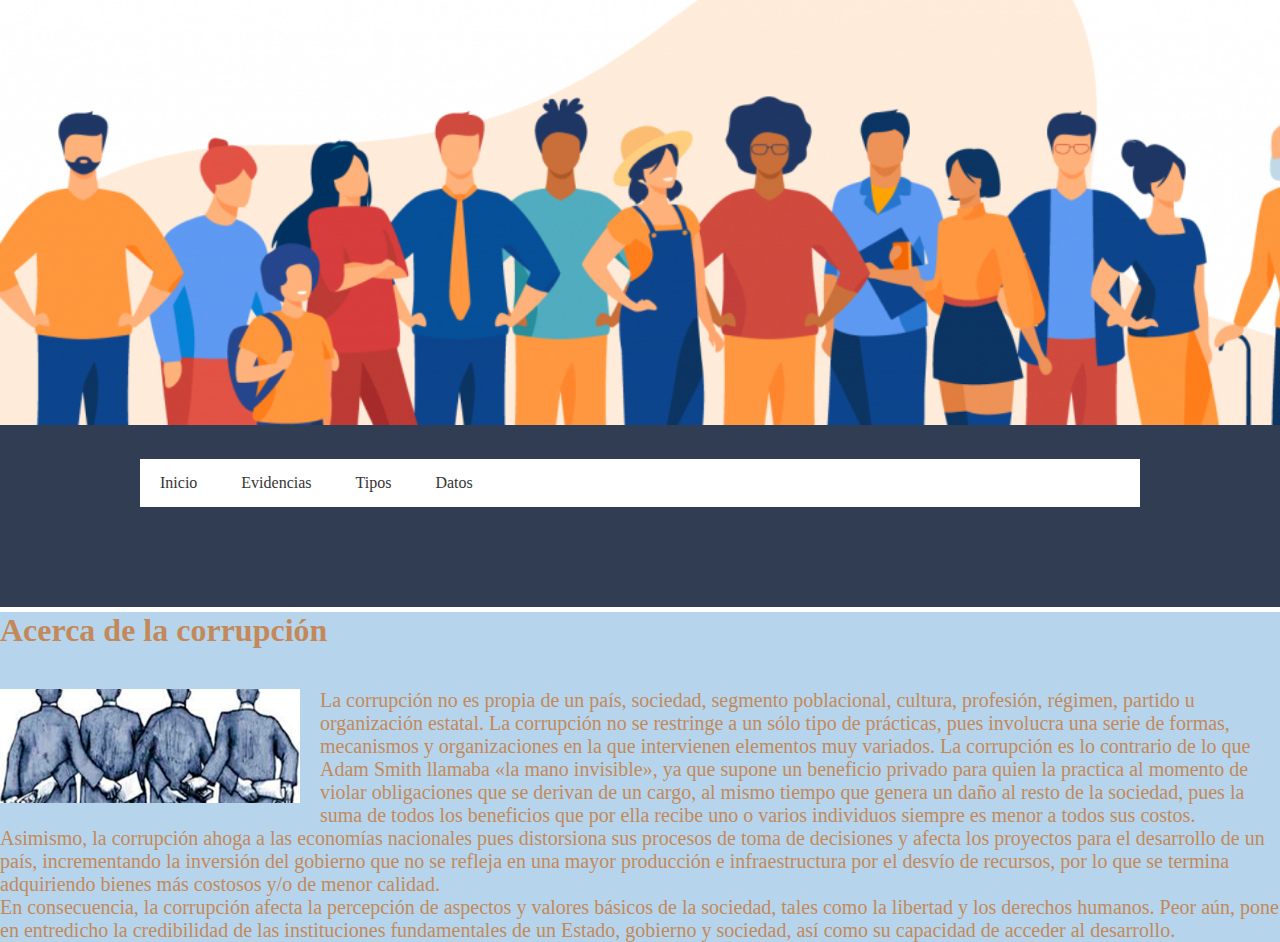
<file: index.html>
<!DOCTYPE html>
<html>
<head>
<meta charset="UTF-8">
<img src="imagenes/banner.png" height="425">
<title>Corrupción en México</title>
<link rel="stylesheet" href="estilo.css">
</head>
<body text="#c4895a" face="helvetica">
	<header>
		<nav class="navegacion">
			<ul class="menu">
				<li><a href="index.html">Inicio</a></li>
				<li><a href="evidencias.html">Evidencias</a></li>
				<li><a href="tipos.html">Tipos</a>
					<ul class="submenu">
						<li><a href="tipouno.html">1</a></li>
						<li><a href="tipodos.html">2</a></li>
						<li><a href="tipotres.html">3</a></li>
					</ul>
				</li>
        <li><a href="datos.html">Datos</a></li>
			</ul>
		</nav>
		</header>
		<div class="container-all">
	  <h1 class="title">Acerca de la corrupción</h1>
		<img src="imagenes/imguno.png" alt="">
				<p>La corrupción no es propia de un país, sociedad, segmento poblacional, cultura, profesión, régimen, partido u organización estatal. La corrupción no se restringe a un sólo tipo de prácticas, pues involucra una serie de formas, mecanismos y organizaciones en la que intervienen elementos muy variados. La corrupción es lo contrario de lo que Adam Smith llamaba «la mano invisible», ya que supone un beneficio privado para quien la practica al momento de violar obligaciones que se derivan de un cargo, al mismo tiempo que genera un daño al resto de la sociedad, pues la suma de todos los beneficios que por ella recibe uno o varios individuos siempre es menor a todos sus costos. Asimismo, la corrupción ahoga a las economías nacionales pues distorsiona sus procesos de toma de decisiones y afecta los proyectos para el desarrollo de un país, incrementando la inversión del gobierno que no se refleja en una mayor producción e infraestructura por el desvío de recursos, por lo que se termina adquiriendo bienes más costosos y/o de menor calidad. </p>
<p>
En consecuencia, la corrupción afecta la percepción de aspectos y valores básicos de la sociedad, tales como la libertad y los derechos humanos. Peor aún, pone en entredicho la credibilidad de las instituciones fundamentales de un Estado, gobierno y sociedad, así como su capacidad de acceder al desarrollo.
</p>
</div>
</body>
</html>
</file>
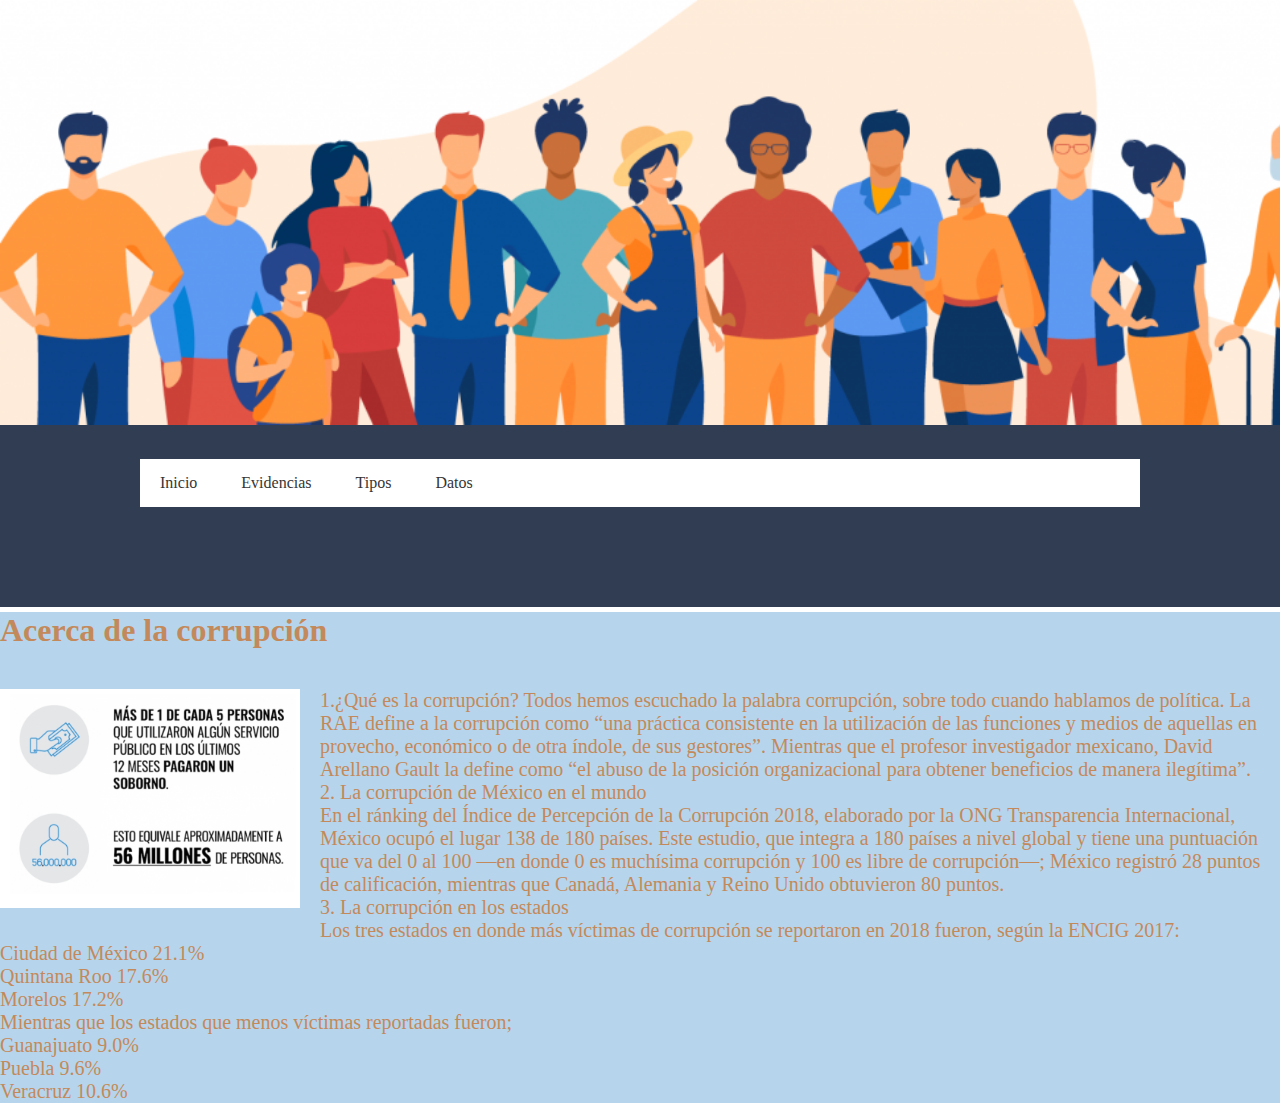
<file: datos.html>
<!DOCTYPE html>
<html>
<head>
<meta charset="UTF-8">
<img src="imagenes/banner.png" height="425">
<title>Datos</title>
<link rel="stylesheet" href="estilo.css">
</head>
<body text="#c4895a" face="helvetica">
	<header>
		<nav class="navegacion">
			<ul class="menu">
				<li><a href="index.html">Inicio</a></li>
				<li><a href="evidencias.html">Evidencias</a></li>
				<li><a href="tipos.html">Tipos</a>
					<ul class="submenu">
						<li><a href="tipouno.html">1</a></li>
						<li><a href="tipodos.html">2</a></li>
						<li><a href="tipotres.html">3</a></li>
					</ul>
				</li>
        <li><a href="datos.html">Datos</a>
			</ul>
		</nav>
    </header>
    <div class="container-all">
	  <h1 class="title">Acerca de la corrupción</h1>
		<img src="imagenes/imgseis.png" alt="">
    <p>1.¿Qué es la corrupción?
Todos hemos escuchado la palabra corrupción, sobre todo cuando hablamos de política. La RAE define a la corrupción como “una práctica consistente en la utilización de las
funciones y medios de aquellas en provecho, económico o de otra índole, de sus gestores”. Mientras que el profesor investigador mexicano, David Arellano Gault la define
como “el abuso de la posición organizacional para obtener beneficios de manera ilegítima”.</p>
<p> 2. La corrupción de México en el mundo</p>
<p>En el ránking del Índice de Percepción de la Corrupción 2018, elaborado por la ONG Transparencia Internacional, México ocupó el lugar 138 de 180 países.
Este estudio, que integra a 180 países a nivel global y tiene una puntuación que va del 0 al 100 —en donde 0 es muchísima corrupción y 100 es libre de corrupción—;
México registró 28 puntos de calificación, mientras que Canadá, Alemania y Reino Unido obtuvieron 80 puntos.</p>
<p> 3. La corrupción en los estados</p>
<p>Los tres estados en donde más víctimas de corrupción se reportaron en 2018 fueron, según la ENCIG 2017:</p>
<p>Ciudad de México 21.1%</p>
<p>Quintana Roo 17.6%</p>
<p>Morelos 17.2%</p>
<p>Mientras que los estados que menos víctimas reportadas fueron;</p>
<p>Guanajuato 9.0%</p>
<p>Puebla 9.6%</p>
<p>Veracruz 10.6%</p>
</div>
</body>
</html>
</file>
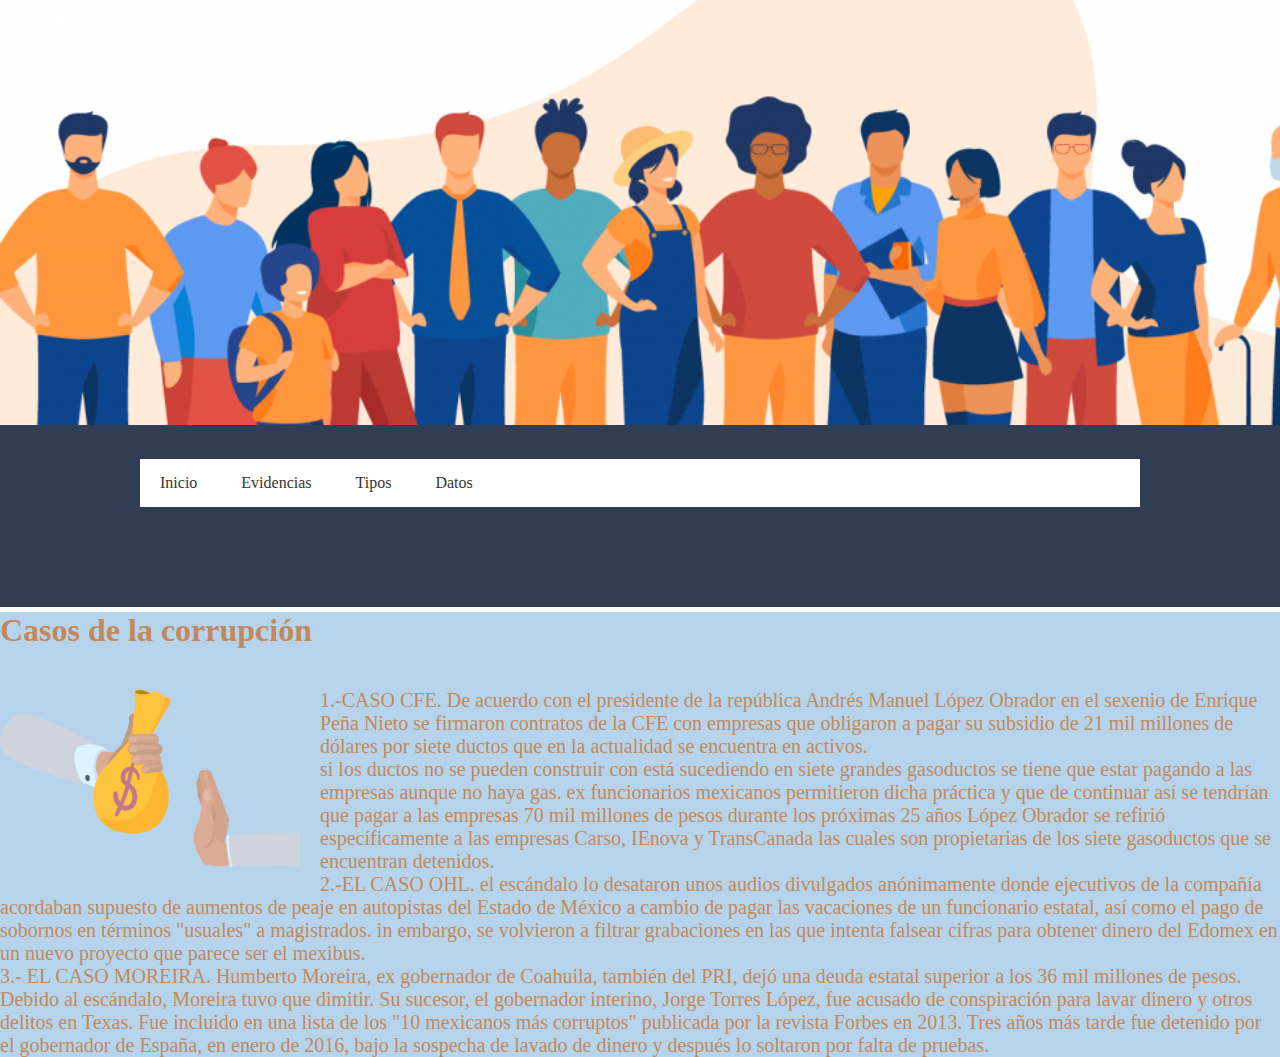
<file: evidencias.html>
<!DOCTYPE html>
<html>
<head>
<meta charset="UTF-8">
<img src="imagenes/banner.png" height="425">
<title>Evidencias</title>
<link rel="stylesheet" href="estilo.css">
</head>
<body text="#c4895a" face="helvetica">
	<header>
		<nav class="navegacion">
			<ul class="menu">
				<li><a href="index.html">Inicio</a></li>
				<li><a href="evidencias.html">Evidencias</a></li>
				<li><a href="tipos.html">Tipos</a>
					<ul class="submenu">
						<li><a href="tipouno.html">1</a></li>
						<li><a href="tipodos.html">2</a></li>
						<li><a href="tipotres.html">3</a></li>
					</ul>
				</li>
        <li><a href="datos.html">Datos</a>
			</ul>
		</nav>
	</header>
  <div class="container-all">
  <h1 class="title">Casos de la corrupción</h1>
  <img src="imagenes/imgdos.png" alt="right">
<p>
1.-CASO CFE. De acuerdo con el presidente de la república Andrés Manuel López Obrador en el sexenio de Enrique Peña Nieto se firmaron contratos de la CFE
con empresas que obligaron a pagar su subsidio de 21 mil millones de dólares por siete ductos que en la actualidad se encuentra en activos.</p>
<p>si los ductos no se pueden construir con está sucediendo en siete grandes gasoductos se tiene que estar pagando a las empresas aunque no haya gas.
  ex funcionarios mexicanos permitieron dicha práctica y que de continuar así se tendrían que pagar a las empresas 70 mil millones de pesos durante los próximas 25 años
  López Obrador se refirió específicamente a las empresas Carso, IEnova y TransCanada las cuales son propietarias de los siete gasoductos que se encuentran detenidos.</p>
  <p>2.-EL CASO OHL. el escándalo lo desataron unos audios divulgados anónimamente donde ejecutivos de la compañía acordaban supuesto de aumentos de peaje en autopistas del
     Estado de México a cambio de pagar las vacaciones de un funcionario estatal, así como el pago de sobornos en términos "usuales" a magistrados. in embargo, se volvieron
      a filtrar grabaciones en las que intenta falsear cifras para obtener dinero del Edomex en un nuevo proyecto que parece ser el mexibus.</p>
  <p>3.- EL CASO MOREIRA. Humberto Moreira, ex gobernador de Coahuila, también del PRI, dejó una deuda estatal superior a los 36 mil millones de pesos. Debido al escándalo,
    Moreira tuvo que dimitir. Su sucesor, el gobernador interino, Jorge Torres López, fue acusado de conspiración para lavar dinero y otros delitos en Texas. Fue incluido en una lista de los "10 mexicanos más corruptos" publicada por la revista Forbes en 2013. Tres años más tarde fue detenido por el gobernador de España, en enero de 2016, bajo la sospecha de lavado de dinero y después lo soltaron por falta de pruebas.</p>
  </div>
</body>
</html>
</file>
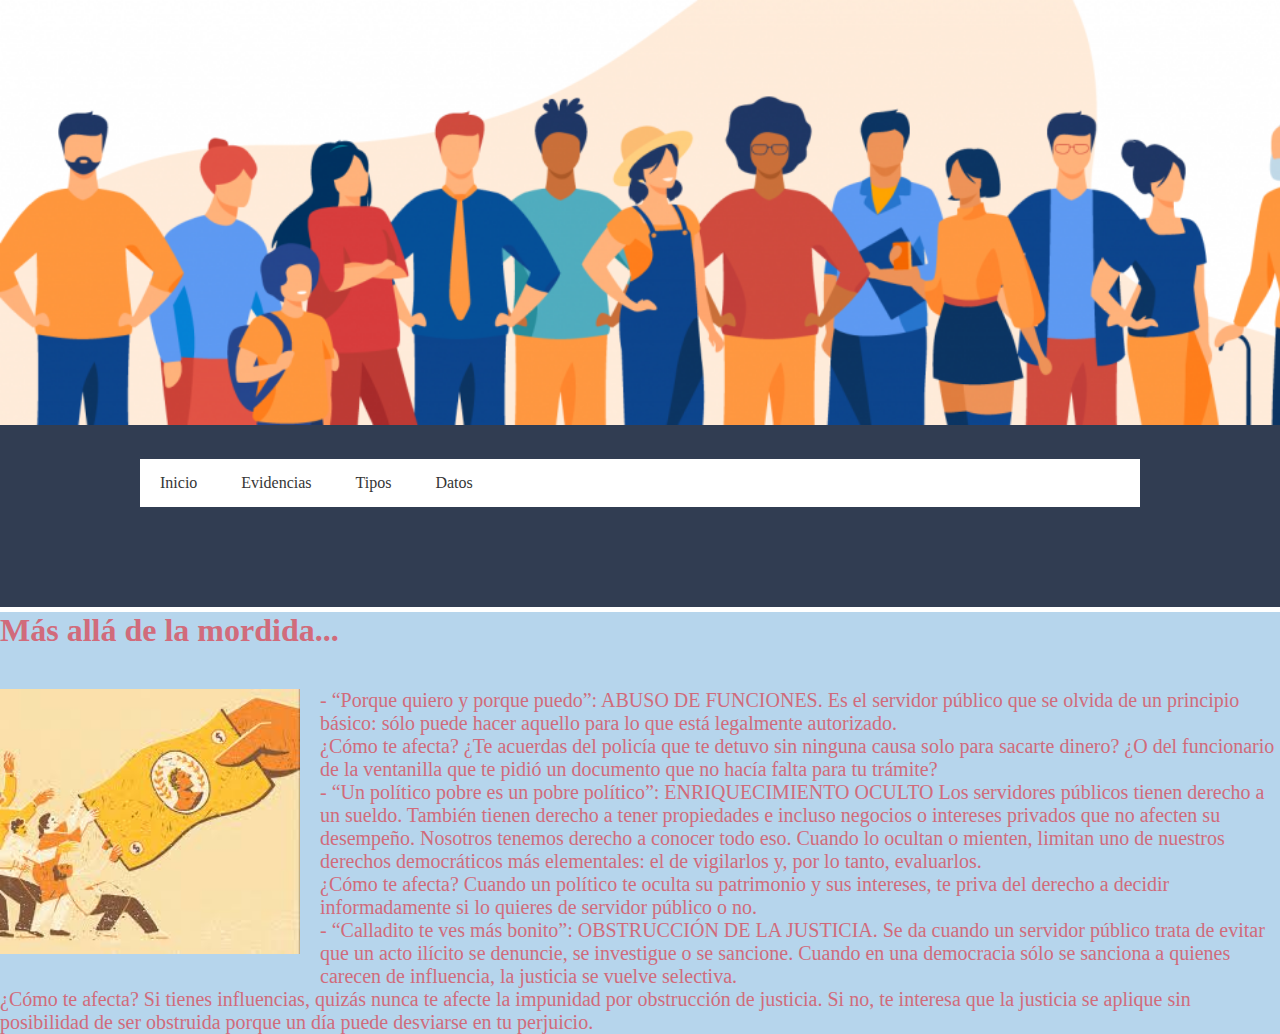
<file: tipodos.html>
<!DOCTYPE html>
<html>
<head>
<meta charset="UTF-8">
<img src="imagenes/banner.png" height="425">
<title>Tipos de Corrupción</title>
<link rel="stylesheet" href="estilo.css">
</head>
<body text="#d16b7b" face="helvetica">
	<header>
		<nav class="navegacion">
			<ul class="menu">
				<li><a href="index.html">Inicio</a></li>
				<li><a href="evidencias.html">Evidencias</a></li>
				<li><a href="tipos.html">Tipos</a>
					<ul class="submenu">
						<li><a href="tipouno.html">1</a></li>
						<li><a href="tipodos.html">2</a></li>
						<li><a href="tipotres.html">3</a></li>
					</ul>
				</li>
        <li><a href="datos.html">Datos</a>
			</ul>
		</nav>
	</header>
  <div class="container-all">
  <h1 class="title">Más allá de la mordida...</h1>
  <img src="imagenes/imgcuatro.jpg" alt="">
  <p>- “Porque quiero y porque puedo”: ABUSO DE FUNCIONES.
Es el servidor público que se olvida de un principio básico: sólo puede hacer aquello para lo que está legalmente autorizado.</p>
<p>¿Cómo te afecta?
¿Te acuerdas del policía que te detuvo sin ninguna causa solo para sacarte dinero? ¿O del funcionario de la ventanilla que te
pidió un documento que no hacía falta para tu trámite? </p>
<p>- “Un político pobre es un pobre político”: ENRIQUECIMIENTO OCULTO
Los servidores públicos tienen derecho a un sueldo. También tienen derecho a tener propiedades e incluso negocios o intereses privados
 que no afecten su desempeño. Nosotros tenemos derecho a conocer todo eso. Cuando lo ocultan o mienten, limitan uno de nuestros derechos
democráticos más elementales: el de vigilarlos y, por lo tanto, evaluarlos.</p>
<p>¿Cómo te afecta?
Cuando un político te oculta su patrimonio y sus intereses, te priva del derecho a decidir informadamente si lo quieres de servidor público o no.</p>
<p>- “Calladito te ves más bonito”: OBSTRUCCIÓN DE LA JUSTICIA.
Se da cuando un servidor público trata de evitar que un acto ilícito se denuncie, se investigue o se sancione. Cuando en una democracia sólo se sanciona
a quienes carecen de influencia, la justicia se vuelve selectiva.</p>
<p>¿Cómo te afecta?
Si tienes influencias, quizás nunca te afecte la impunidad por obstrucción de justicia. Si no, te interesa que la justicia se aplique sin posibilidad de
ser obstruida porque un día puede desviarse en tu perjuicio.</p>
</div>
</body>
</html>
</file>
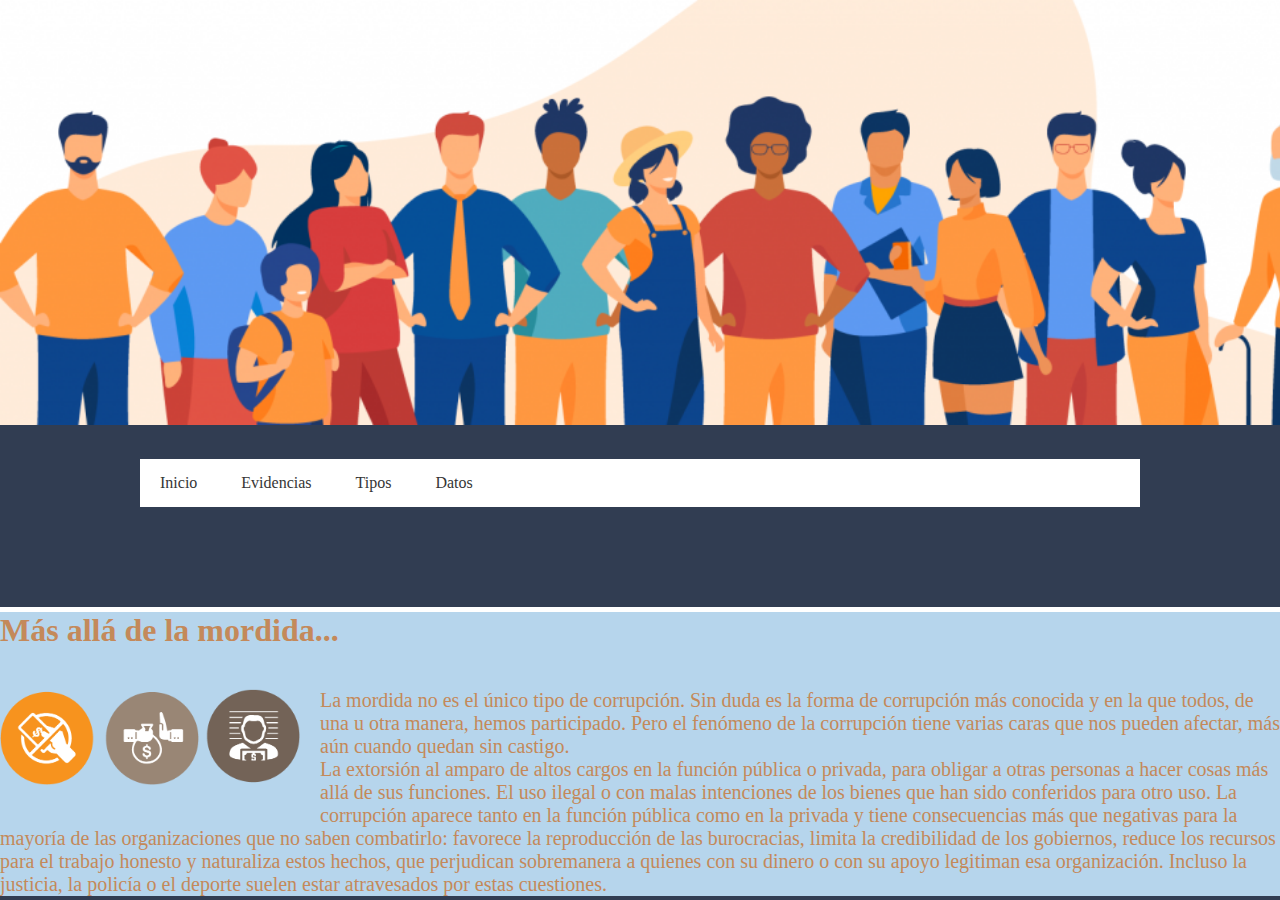
<file: tipos.html>
<!DOCTYPE html>
<html>
<head>
<meta charset="UTF-8">
<img src="imagenes/banner.png" height="425">
<title>Tipos</title>
<link rel="stylesheet" href="estilo.css">
</head>
<body text="#c4895a" face="helvetica">
	<header>
		<nav class="navegacion">
			<ul class="menu">
				<li><a href="index.html">Inicio</a></li>
				<li><a href="evidencias.html">Evidencias</a></li>
				<li><a href="tipos.html">Tipos</a>
					<ul class="submenu">
						<li><a href="tipouno.html">1</a></li>
						<li><a href="tipodos.html">2</a></li>
						<li><a href="tipotres.html">3</a></li>
					</ul>
          </li>
        <li><a href="datos.html">Datos</a></li>
			</ul>
		</nav>
	</header>
  <div class="container-all">
  <h1 class="title">Más allá de la mordida...</h1>
  <img src="imagenes/imgtres.png" alt="">
  <p>La mordida no es el único tipo de corrupción. Sin duda es la forma de corrupción más conocida
     y en la que todos, de una u otra manera, hemos participado. Pero el fenómeno de la corrupción tiene
     varias caras que nos pueden afectar, más aún cuando quedan sin castigo.</p>
     <p>La extorsión al amparo de altos cargos en la función pública o privada, para obligar a otras personas a hacer cosas más allá de sus funciones.
El uso ilegal o con malas intenciones de los bienes que han sido conferidos para otro uso.
La corrupción aparece tanto en la función pública como en la privada y tiene consecuencias más que negativas para la mayoría de las organizaciones que no saben
combatirlo: favorece la reproducción de las burocracias, limita la credibilidad de los gobiernos, reduce los recursos para el trabajo honesto y naturaliza estos
hechos, que perjudican sobremanera a quienes con su dinero o con su apoyo legitiman esa organización. Incluso la justicia, la policía o el deporte suelen estar atravesados por estas cuestiones.</p>
</div>
</body>
</html>
</file>
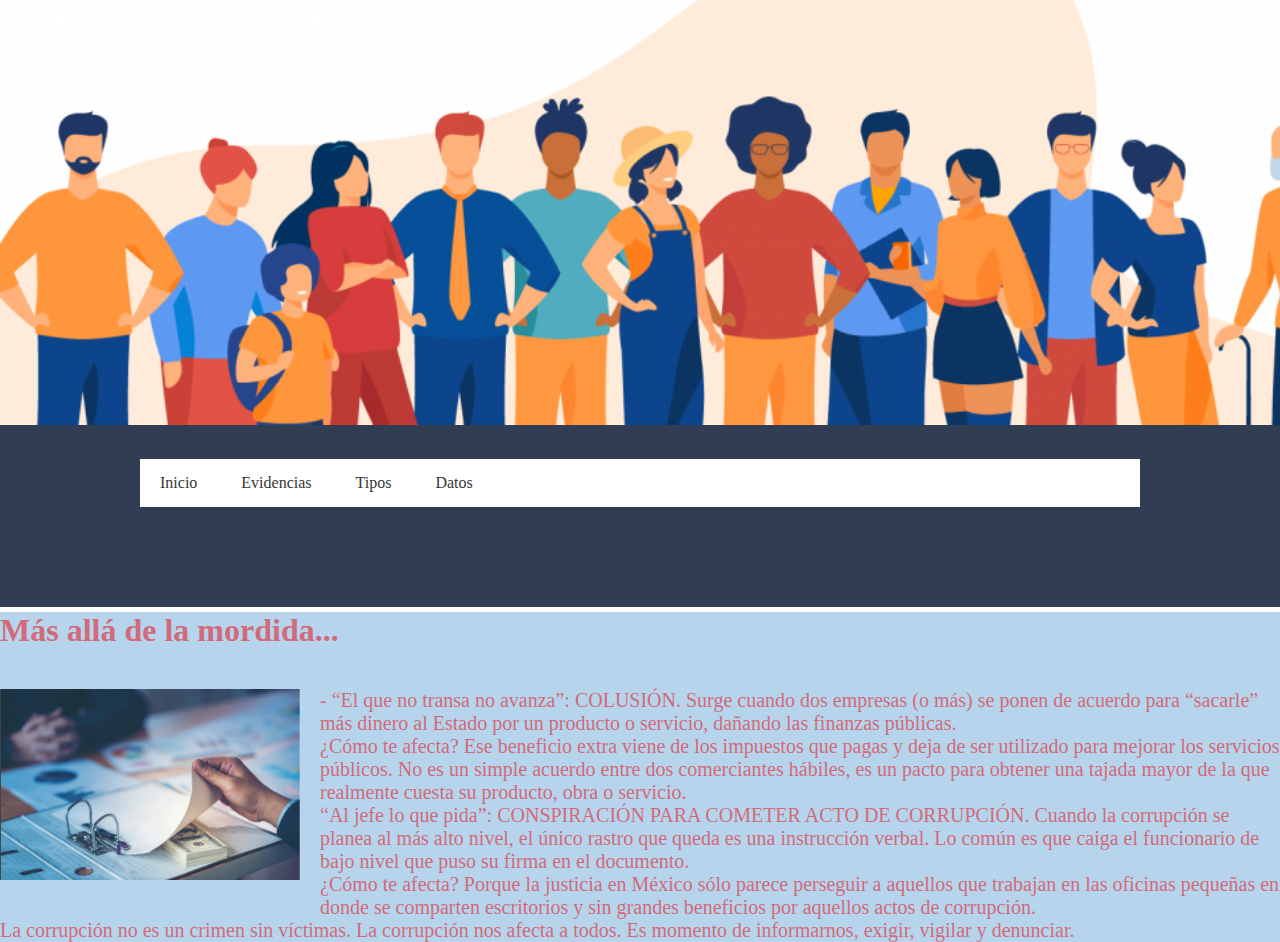
<file: tipotres.html>
<!DOCTYPE html>
<html>
<head>
<meta charset="UTF-8">
<img src="imagenes/banner.png" height="425">
<title>Tipos de Corrupción</title>
<link rel="stylesheet" href="estilo.css">
</head>
<body text="#d16b7b" face="helvetica">
	<header>
		<nav class="navegacion">
			<ul class="menu">
				<li><a href="index.html">Inicio</a></li>
				<li><a href="evidencias.html">Evidencias</a></li>
				<li><a href="tipos.html">Tipos</a>
					<ul class="submenu">
						<li><a href="tipouno.html">1</a></li>
						<li><a href="tipodos.html">2</a></li>
						<li><a href="tipotres.html">3</a></li>
					</ul>
				</li>
        <li><a href="datos.html">Datos</a>
			</ul>
		</nav>
	</header>
  <div class="container-all">
  <h1 class="title">Más allá de la mordida...</h1>
  <img src="imagenes/imgcinco.png" alt="">
  <p>- “El que no transa no avanza”: COLUSIÓN.
Surge cuando dos empresas (o más) se ponen de acuerdo para “sacarle” más dinero al Estado por un producto o servicio, dañando las finanzas públicas.</p>
<p>¿Cómo te afecta?
Ese beneficio extra viene de los impuestos que pagas y deja de ser utilizado para mejorar los servicios públicos. No es un simple acuerdo entre dos
comerciantes hábiles, es un pacto para obtener una tajada mayor de la que realmente cuesta su producto, obra o servicio.</p>
<p>“Al jefe lo que pida”: CONSPIRACIÓN PARA COMETER ACTO DE CORRUPCIÓN.
Cuando la corrupción se planea al más alto nivel, el único rastro que queda es una instrucción verbal. Lo común es que caiga el funcionario de bajo nivel que puso su firma en el documento.</p>
<p>¿Cómo te afecta?
Porque la justicia en México sólo parece perseguir a aquellos que trabajan en las oficinas pequeñas en donde se comparten escritorios y sin grandes beneficios por aquellos actos de corrupción.</p>
<p>La corrupción no es un crimen sin víctimas. La corrupción nos afecta a todos. Es momento de informarnos, exigir, vigilar y denunciar.</p>
  </div>
</body>
</html>
</file>
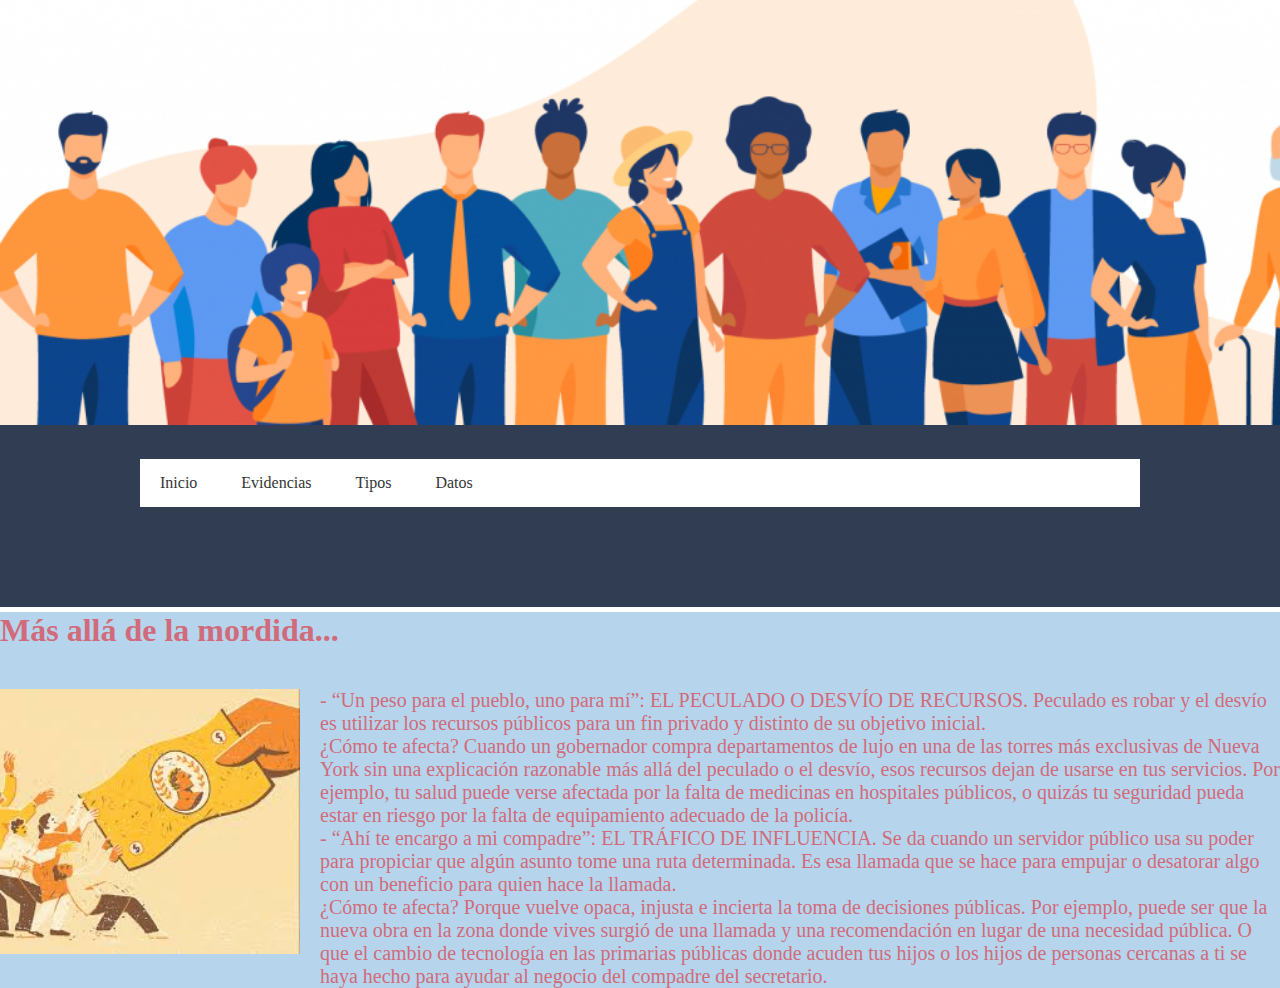
<file: tipouno.html>
<!DOCTYPE html>
<html>
<head>
<meta charset="UTF-8">
<img src="imagenes/banner.png" height="425">
<title>Tipos de Corrupción</title>
<link rel="stylesheet" href="estilo.css">
</head>
<body text="#d16b7b" face="helvetica">
	<header>
		<nav class="navegacion">
			<ul class="menu">
				<li><a href="index.html">Inicio</a></li>
				<li><a href="evidencias.html">Evidencias</a></li>
				<li><a href="tipos.html">Tipos</a>
					<ul class="submenu">
						<li><a href="tipouno.html">1</a></li>
						<li><a href="tipodos.html">2</a></li>
						<li><a href="tipotres.html">3</a></li>
					</ul>
          </li>
        <li><a href="datos.html">Datos</a>
			</ul>
		</nav>
	</header>
  <div class="container-all">
  <h1 class="title">Más allá de la mordida...</h1>
  <img src="imagenes/imgcuatro.jpg" alt="">
<p> - “Un peso para el pueblo, uno para mí”: EL PECULADO O DESVÍO DE RECURSOS.
Peculado es robar y el desvío es utilizar los recursos públicos para un fin privado y distinto de su objetivo inicial.</p>
<p>¿Cómo te afecta?
Cuando un gobernador compra departamentos de lujo en una de las torres más exclusivas de Nueva York sin una explicación razonable más allá
 del peculado o el desvío, esos recursos dejan de usarse en tus servicios. Por ejemplo, tu salud puede verse afectada por la falta de medicinas
  en hospitales públicos, o quizás tu seguridad pueda estar en riesgo por la falta de equipamiento adecuado de la policía.</p>
<p> - “Ahí te encargo a mi compadre”: EL TRÁFICO DE INFLUENCIA.
Se da cuando un servidor público usa su poder para propiciar que algún asunto tome una ruta determinada. Es esa llamada que se hace para empujar o desatorar algo con un beneficio para quien hace la llamada.</p>
<p>¿Cómo te afecta?
Porque vuelve opaca, injusta e incierta la toma de decisiones públicas. Por ejemplo, puede ser que la nueva obra en la zona donde vives surgió de una llamada y una recomendación en lugar de una necesidad pública.
 O que el cambio de tecnología en las primarias públicas donde acuden tus hijos o los hijos de personas cercanas a ti se haya hecho para ayudar al negocio del compadre del secretario.</p>
  </div>
</body>
</html>
</file>
<file: estilo.css>
*{
	margin: 0;
	padding: 0;
	-webkit-box-sizing: border-box;
	-moz-box-sizing: border-box;
	box-sizing: border-box;
}

body{
	background: #313D52;
}

header{
	width: 100%;
}

.navegacion{
	width: 1000px;
	margin: 30px auto;
	background: #fff;
}

.navegacion ul{
	list-style: none;
}

.menu > li{
	position: relative;
	display: inline-block;
}

.menu > li > a{
	display: block;
	padding: 15px 20px;
	color: #353535;
	font-family: 'Open sans';
	text-decoration: none;
}

.menu li a:hover{
	color: #CE7D35;
	transition: all .3s;
}

/* Submenu*/

.submenu{
	position: absolute;
	background: #333333;
	width: 120%;
	visibility: hidden;
	opacity: 0;
	transition: opacity 1.0s;
}

.submenu li a{
	display: block;
	padding: 15px;
	color: #fff;
	font-family: 'Open sans';
	text-decoration: none;
}

.menu li:hover .submenu{
	visibility: visible;
	opacity: 0.8;
}

.container-all{
	widht:100%;
	max-widht: 1000px;
	margin:auto;
	background: #b6d5ec;
	margin-top: 100px;
	border-top: 5px solid white;
}

.title{
	font-size: 40p;
	margin-bottom: 40px;
}

.container-all img{
	width: 300px;
	float: left;
	margin-right: 20px;
	margin-bottom: 20px;
}

.container-all p{
	font-size: 20px;
	font-weight: 300;
}
</file>
